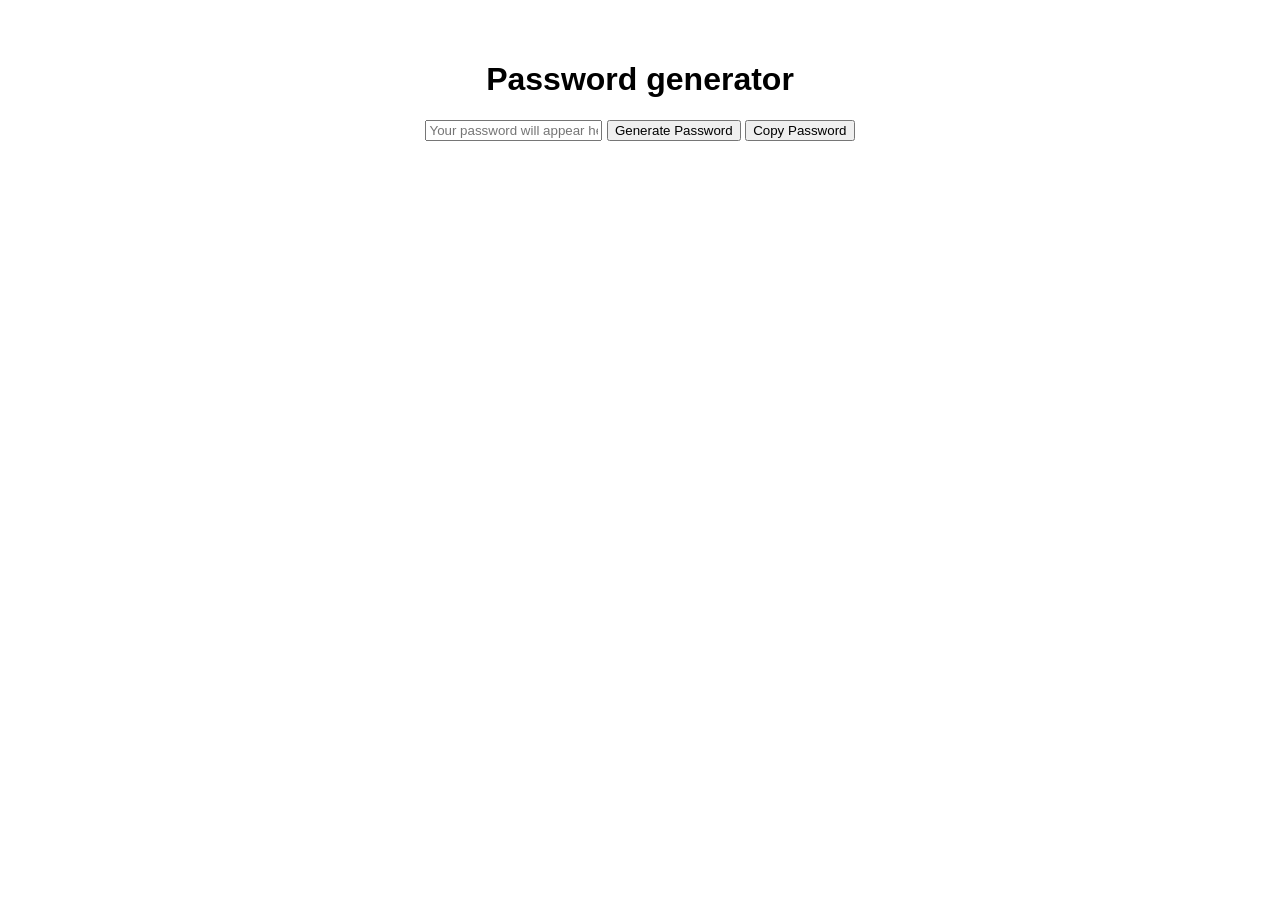
<file: password generator/index.html>
<!DOCTYPE html>
<html lang="en">
    <head>
        <meta charset="UTF-8">
        <meta name="viewport" content="width=device-width, initial-scale=1.0">
        <title>Password generator</title>
        <link rel="stylesheet" href="passwordgen.css">
    </head>
    <body class="body">

        <h1>Password generator</h1>
        <input type="text" id="password" placeholder="Your password will appear here" readonly>
        <button onclick="generatePassword()" id="generate">Generate Password</button>
        <button onclick="copyPassword()" id="copy">Copy Password</button>
    </body>
    <script src="passwordgen.js"></script>
</html>
</file>
<file: password generator/passwordgen.css>
.body
{
    font-family:Arial, Helvetica, sans-serif;
    align-items: center;
    justify-content: center;
    text-align: center;
    margin: 10px;
    padding: 30px;
    display: block;
}
</file>
